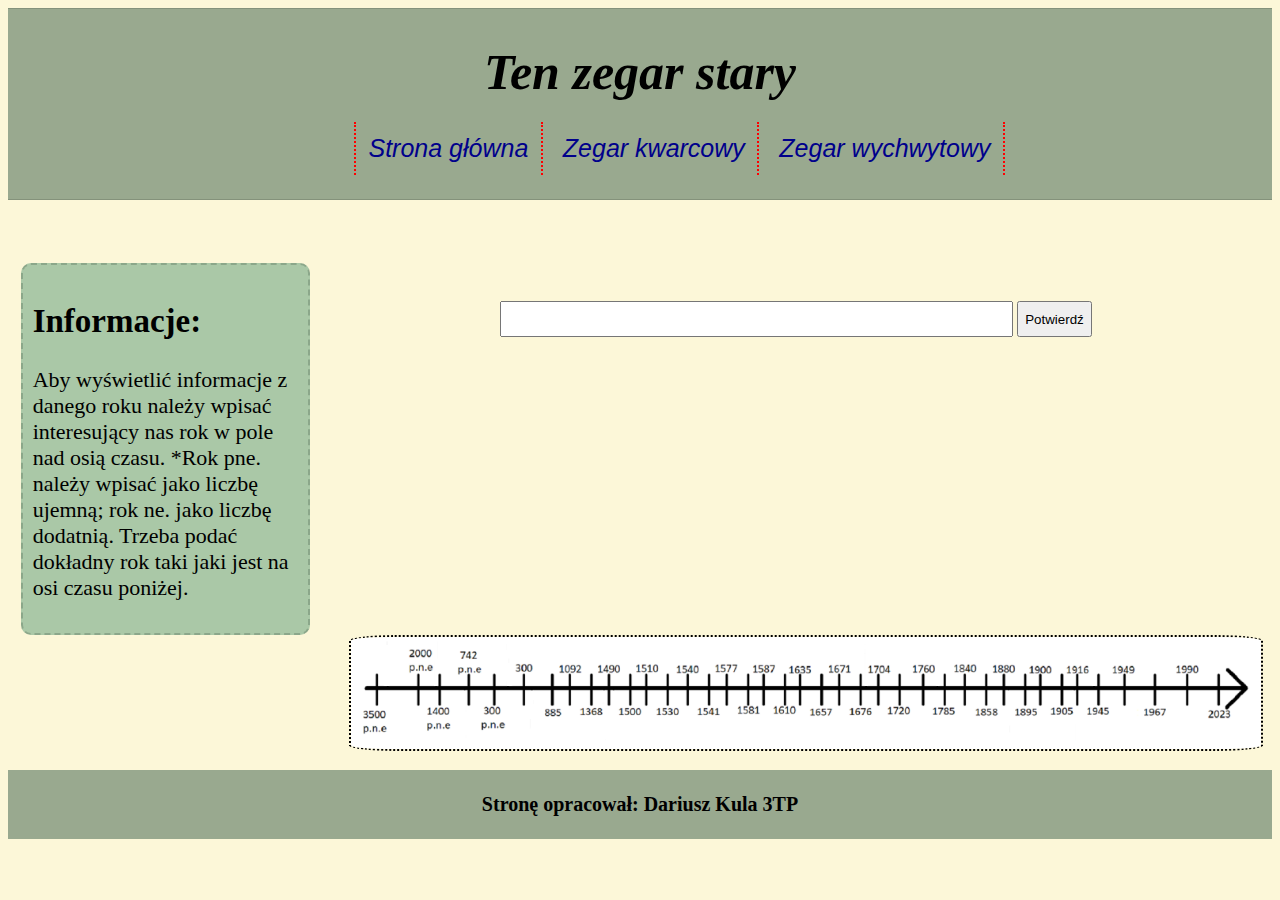
<file: os_czasu.html>
<!DOCTYPE html>
<html lang="en">
<head>
    <meta charset="UTF-8">
    <meta http-equiv="X-UA-Compatible" content="IE=edge">
    <meta name="viewport" content="width=device-width, initial-scale=1.0">
    <title>Ten zegar stary</title>
    <link rel="stylesheet" href="style.css">
</head>
<body>
    <header id="naglowek">
        <h1 style="font-size: 50px;">Ten zegar stary</h1>
        <ul id="menu">
            <li><a href="index.html">Strona główna</li></a>
            <li><a href="kwarc.html">Zegar kwarcowy</li></a>
            <li><a href="wychwyt.html">Zegar wychwytowy</li></a>
        </ul>
 </header>
 <section id="lewo1">
    <h2>Informacje:</h2>
    <p id="info">Aby wyświetlić informacje z danego roku należy wpisać interesujący nas rok w pole nad osią czasu. *Rok pne. należy wpisać jako liczbę ujemną; rok ne. jako liczbę dodatnią. Trzeba podać dokładny rok taki jaki jest na osi czasu poniżej. </p>

 </section>
 
 <section id="srodek1">
     <input type="number" id="input" style="height: 30px;">
     <button onclick="wypisz()" style="height: 36px;">Potwierdź</button>
    <img id="imydz" src="timeline.png">
    </section>
 <footer id="footer">
    <p>Stronę opracował: Dariusz Kula 3TP</p>
 </footer>
    <script>
        const daty = [];
        daty[-3500]="Pierwszy zegar słoneczny - 3500pne.";
        daty[-2000]="Zbudowanie Stonehenge - 2000pne.";
        daty[-1400]="Odmierzanie czasu za pomocą spalanie oleju, kadzidła czy świec - 1400pne.";
        daty[-742]="Pierwsze odkrycie zegara słonecznego - 742 pne.";
        daty[-300]="Proste koła zębate - 300pne.";
        daty[300]="Używanie klepsydr - 300ne.";
        daty[885]="Odmierzanie czasu przez spalanie świecy - 885ne.";
        daty[1092]="Pierwszy zegar wodny - 1092ne.";
        daty[1368]="Pierwszy zegarmistrzowie - 1368pne.";
        daty[1490]="Pierwsza sprężyna napędowa - 1490ne.";
        daty[1500]="Pierwsze zegary stołowe - 1500ne.";
        daty[1510]="Pierwszy mechaniczy zegarek przypinany np. do paska - 1510ne.";
        daty[1530]="Najstarszy zachowany zegar mechaniczny - 1530ne.";
        daty[1540]="Powstawały coraz mniejsze modele zegarków - 1540ne.";
        daty[1541]="Pierwszy zegar wieżowy na wieży pałacu Hampton Court w Anglii - 1541ne.";
        daty[1577]="Opracowanie wskazówki minutowej - 1577ne.";
        daty[1581]="Odkrycie właściwości wahadła - 1581ne.";
        daty[1587]="Genewa jako kwitnący dom przemysłu zegarmistrzowskiego - 1587ne.";
        daty[1610]="Szkło ochronne na zegarki - 1610ne.";
        daty[1635]="Pierwsze emaliowane tarcze zegarowe - 1635ne.";
        daty[1657]="Pierwszy zegar sterowany przez wahadło - 1657ne.";
        daty[1671]="Wprowadzenie sprężyny wahadłowej do zegarków - 1671ne.";
        daty[1676]="Prace nad mechaniznem powtarzającym w zegarkach oraz prezentacja koncentrycznej wskazówki - 1676ne.";
        daty[1704]="Rubiny i szafiry jako ozdobne łożyska na osi balansu - 1704ne.";
        daty[1720]="Wiele ważnych wynalazków dla dziedziny zegarmistrzostwa takie jak wahadło z kompensacją grid-iron lub układ cylinder escapement - 1720ne.";
        daty[1760]="Zwiększenie dokładności tanich zegarków poprzez temperaturowo kompensowane koło balansowe - 1760ne.";
        daty[1785]="Stworzenie ukłądu wyłączającego dźwigniowego - 1785ne.";
        daty[1840]="Pierwszy zegar elektryczny - 1840ne.";
        daty[1858]="Utworzenie Brytyjskiego Instytutu Horologicznego - 1858ne.";
        daty[1880]="Standaryzacja stref czasowych - 1880ne.";
        daty[1895]="Pierwszy nowoczesny zegar elektryczny który stał się podstawą do zegarów tworzonych dzisiaj - 1895ne.";
        daty[1900]="Masowa produkcja zegarków osobistych - 1900ne.";
        daty[1905]="Sygnały czasu radiowego z Waszyngtonu pomagały odnajdywać się statkom - 1905ne.";
        daty[1916]="Wprowadzenie czasu letniego - 1916ne.";
        daty[1945]="Propozycja używania oscylacji atomów do tworzenia bardziej precyzyjnych zegarków - 1945ne.";
        daty[1949]="Stworzenie pierwszego zegaru atomowego - 1949ne.";
        daty[1967]="Sekunda została zdefiniowana jako 9 192 631 770 drgań cezu - 1967ne.";
        daty[1990]="Niebywała ilość sprzedaży zegarków sięgająca aż pół miliarda co roku - 1990ne.";
        daty[2023]="Dzisiaj - 2023ne.";

        function wypisz()
        {
           var valju = document.getElementById("input").value;
           document.getElementById("info").innerHTML = daty[valju];         
        }

    </script>
</body>
</html>
</file>
<file: style.css>
body{
    background-color: #FCF7D8;
}
#naglowek{
    text-align: center;
    background-color: #99A98F;
    font-style: italic;
    border-top: 1px solid #84927b;
    border-bottom: 1px solid #84927b;
}
a{
    text-decoration: none;
    color: darkblue;
    font-family: 'Lucida Sans', 'Lucida Sans Regular', 'Lucida Grande', 'Lucida Sans Unicode', Geneva, Verdana, sans-serif;
}
a:hover{
    color: crimson;
}
#lewo{
    float: left;
        width: 21%;
        margin-left: 1%;
        margin-right: 3%;
        margin-top: 7%;
        background-color: #AAC8A7;
        border-radius: 10px;
        border: dashed 2px #69826976;
        padding: 10px;
        font-size: 22px;
}
#srodek{
    margin-top: 2%;
    width: 48%;
    text-align: center;
    margin-left: 25%;
    margin-right: 25%;
    border: 3px dotted black;
    border-radius: 20px;
}
#prawo{
    float: right;
    margin-top: 10%;
    width: 23%;
    height: 100%;
    border: 3px dashed silver;
    border-radius: 8px;
    background-color: white;
    text-align: center;
}
img{
    margin-left: 15%;
}
footer{
        text-align: center;
        background-color: #99A98F;
        padding: 3px;
        font-size: 20px;
        font-weight: 600;
        clear: both;
        margin-top: 15px;
}
#notka{
    font-size: 130%;
}
#notka1{
    font-size: 110%;
}
ul{
    text-align: center;
    width: 100%;
    list-style-type: none;
    height: 40px;
    font-size: 25px;
}
ul#menu li{
    display: inline;
}
ul>li{
    border-right: 2px red dotted;
    margin-right: 1px;
    padding: 1%;
}
ul>li:first-child{
    border-left: 2px red dotted;
}
#srodek1{
    margin-top: 0%;
    width: 80%;
    margin-left: 15%;
}

#lewo1{
    float: left;
        width: 21%;
        margin-left: 1%;
        margin-right: 3%;
        margin-top: 5%;
        background-color: #AAC8A7;
        border-radius: 10px;
        border: dashed 2px #69826976;
        padding: 10px;
        font-size: 22px;
}
#imydz{
    text-align: center;
    border: 2px dotted black;
    border-radius: 5%;
    margin-top: 0%;
    width: 90%;
}
#input{
    width: 50%;
    margin-top:10%;
    margin-left: 15%;
}
</file>
